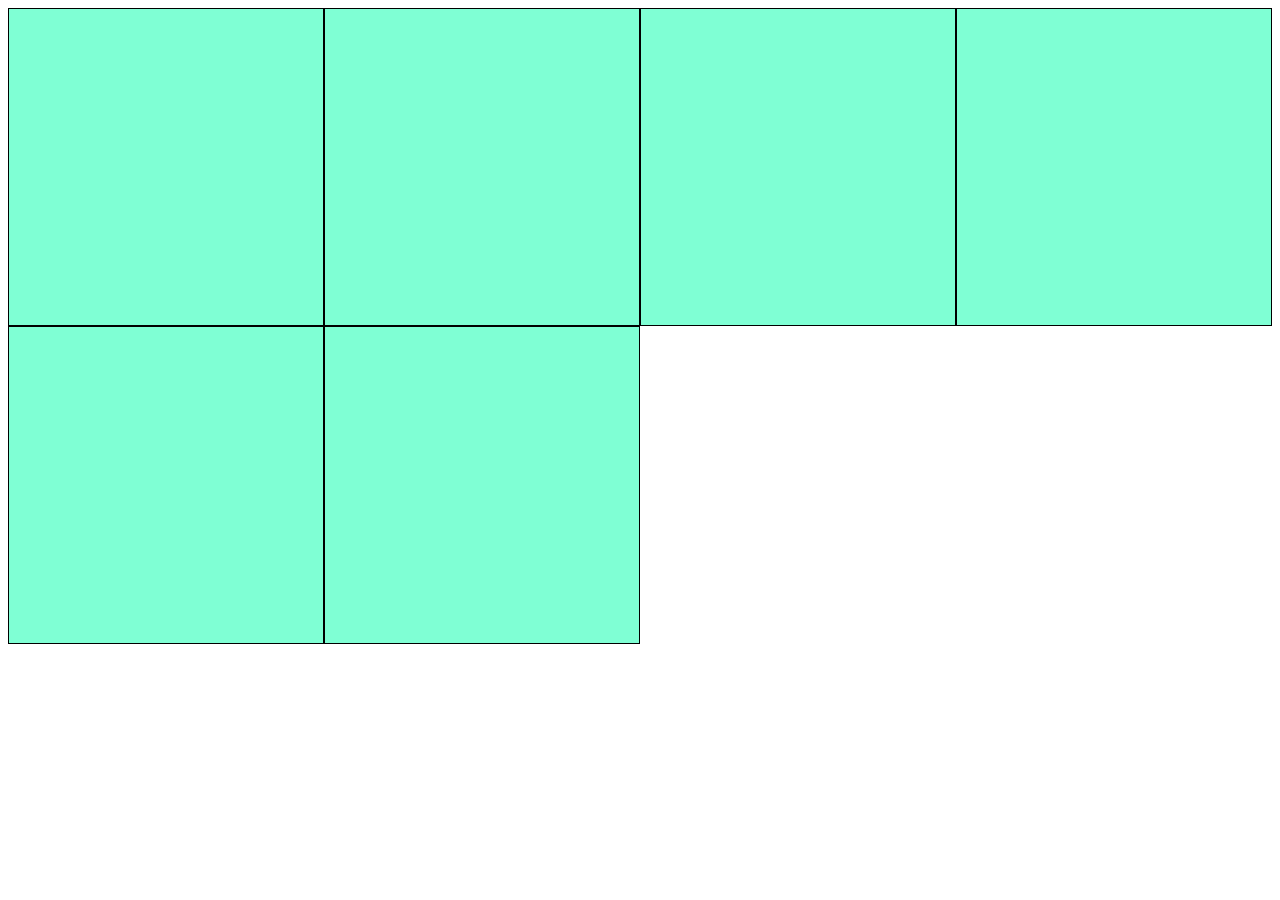
<file: rwd1.html>
<!DOCTYPE html>  <!-- HTML5 문서임을 알려줌 -->
<html>
<head>
    <meta charset="utf-8">  <!-- 한글이 정상적으로 보이도록 설정 -->
    <meta name="viewport" content="width=device-width, initial-scale=1">  <!-- 모바일에서 콘텐츠 크기 최적화 -->
    <link rel="stylesheet" type="text/css" href="rwd1.css">
    <title>미디어 쿼리(media query)를 활용한 반응형 웹 디자인</title>
</head>

<body>
<div class="item-container"></div>
<div class="item-container"></div>
<div class="item-container"></div>
<div class="item-container"></div>
<div class="item-container"></div>
<div class="item-container"></div>
</body>
</html>
</file>
<file: rwd1.css>
.item-container {
    float: left;
    width:25%;
    padding-bottom: 25%;
    background-color: aquamarine;
    border: solid 1px #000;
    box-sizing: border-box;
}

@media screen and (max-width:720px) {
    .item-container {
        width:50%;
        padding-bottom: 50%;
    }
}
</file>
